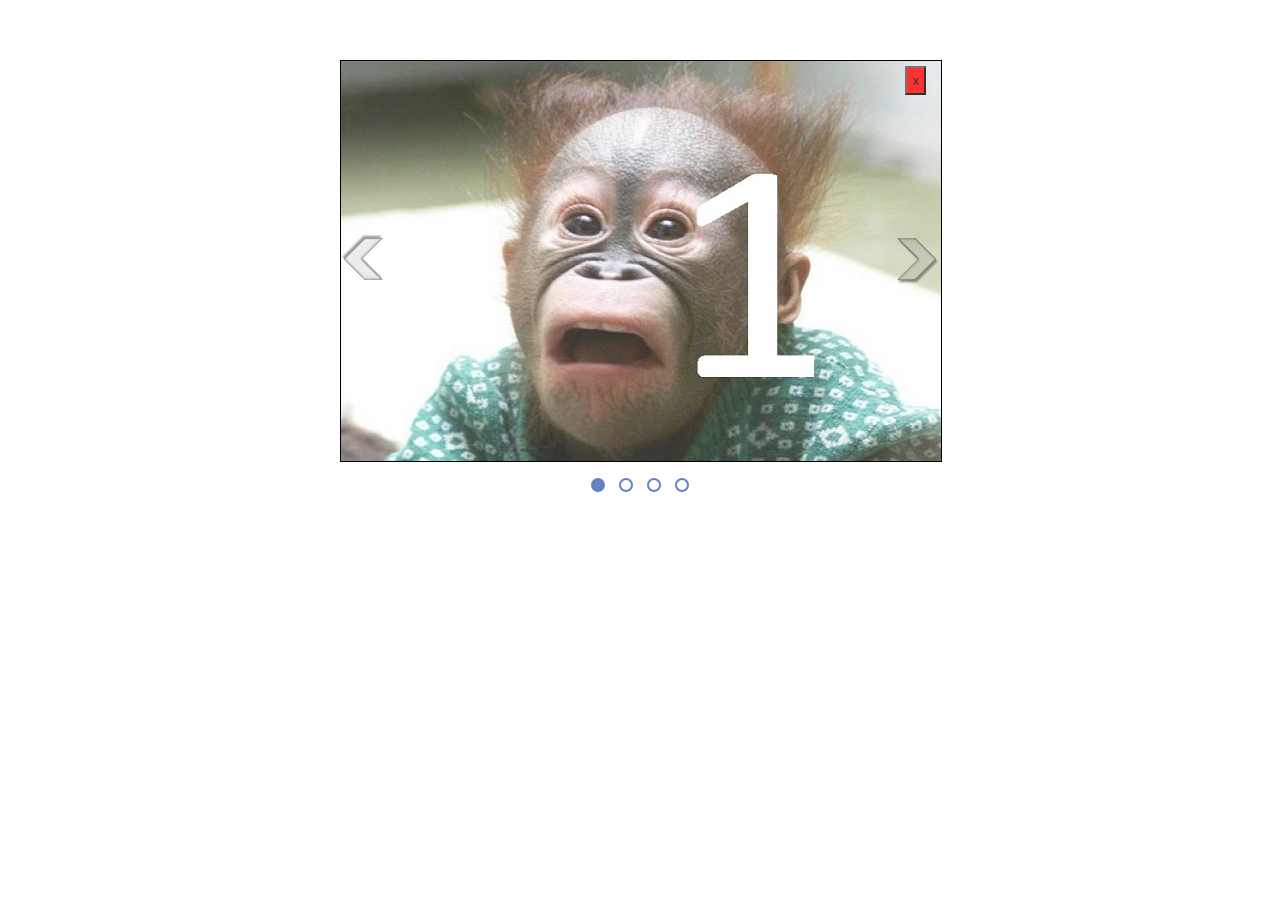
<file: Image Slider Plugin/index.html>
<!DOCTYPE html>
<html>
<head>
	<title>Slider</title>
	<link rel="stylesheet" type="text/css" href="slider.css">
</head>
<body>
	<div class="container">
		<a href="#" class="arrow next"><img src="images/arrow_right.png" alt="arrow"></a>
		<a href="#" class="arrow prev"><img src="images/arrow_left.png" alt="arrow"></a>
	

	    <ul id="slider">
			<li><img src="images/image1.jpg" alt="image1" /></li>
			<li><img src="images/image2.jpg" alt="image2" /></li>
			<li><img src="images/image3.jpg" alt="image3" /></li>
			<li><img src="images/image4.jpg" alt="image4" /></li>
	<!--	<li><img src="images/image5.jpg" alt="image5" /></li>
			<li><img src="images/image6.jpg" alt="image6" /></li>-->
	    </ul>

	    <ul id="dots">   
	    <li class="active"></li>
		    <li></li>
		    <li></li>
		    <li></li>
<!--	    <li></li>
		    <li></li>  -->
	    </ul>

	</div>

	<script src="https://code.jquery.com/jquery-3.2.1.min.js"></script>
  <script src="slider.js"></script>
</body>
</html>
</file>
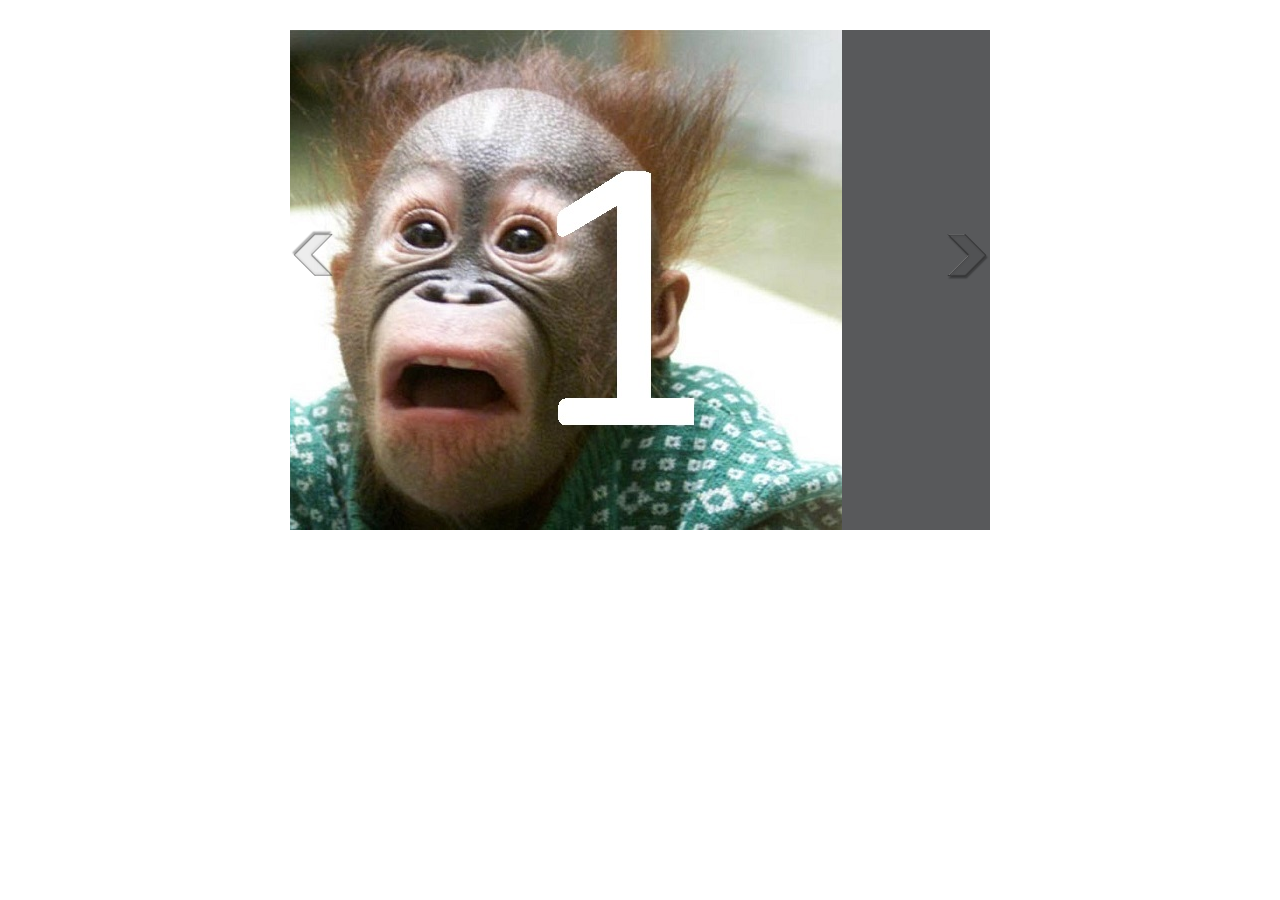
<file: Simple Image Sliders/2 div mechanism.html>
<!DOCTYPE html>
<html>
<head>
	<meta charset="utf-8">
	<title>Slider</title>
	<script src="https://code.jquery.com/jquery-3.2.1.min.js"></script>
<style>
		#container{
			width:700px; 
			height:500px; 
			position:relative; 
			overflow:hidden;  
			margin: 30px auto;
			background-color: #58595b;
		}
        #slider{
        	width:100%; 
        	position:relative; 
        	z-index:1;
        }
        .image{
        	width:700px; 
	     	height:500px; 
        	float:left;    
        	position:relative; 
        }
 
        .image img{
        	width:700px;  
        	height:500px; 
        	position:absolute; 
        	top:0; 
        	left:0; 
        	z-index:3;
        
        }   
 
        .arrow{
        	position:absolute; 
        	width:50px; 
        	z-index:1000; 
        	top:40%; 
        }
        .left{
        	left:0;
        }
        .right{
        	right:0;
        }
</style>
</head>
<body>
	<div id="container">
        <a href="#" class="arrow left"><img src="arrow_left.png"  alt="arrow"></a>
		<div id="slider">
			<div class="image"><img src="image1.jpg" alt="image1"></div>
			<div class="image"><img src="image2.jpg" alt="image2"></div>			
			<div class="image"><img src="image3.jpg" alt="image3"></div>	
			<div class="image"><img src="image4.jpg" alt="image4"></div>	
		</div>
        <a href="#" class="arrow right"><img src="arrow_right.png"  alt="arrow"></a>
	</div>

<script>
	$(document).ready(function () {
		var imageIndex = 1;   
		var kliknuto;
		clickOnArrows(0);  //prikazuje 1.sliku

		function clickOnArrows(n) {	
		  kliknuto = n;
		  showSlider(imageIndex += n);
		}

		function showSlider(n) { 			
			var i;
			var gallery = $('#slider .image');

			if (n > gallery.length) {imageIndex = 1;}  //ako je doslo do poslednje slike, vrati na prvu

			if (n < 1) {imageIndex = gallery.length;} // ako je doslo do prve slike vrati na poslednju 

			if(kliknuto === 0 || kliknuto === 1)  //arrow right
			{
				for (i = 0; i < gallery.length; i++) {	
					$(gallery[i]).css("display", "none");     //sakriva sve slike

	      		    $(gallery[i]).css("margin-left", "0px")
	      		    			.css("left", "0px");
				}

				$(gallery[imageIndex-1]).show()
										.css("margin-left", "-700px")
										.animate({left: '700px'},1000);
			}
			else if (kliknuto === -1)    //arrow left
			{
				for (i = 0; i < gallery.length; i++) {	
				      gallery[i].style.display = "none"; 
	      			  $(gallery[i]).css("margin-left", "0px")
	      			  				.css("left", "0px");
				}	

					$(gallery[imageIndex-1]).show()
											.css("margin-left", "700px")
											.animate({left: '-700px'},1000);
			}
		} //end showSlider

	    $('.arrow.right').click(function (r) {
	         clickOnArrows(1);
	    });


	    $('.arrow.left').click(function (l) {
	          clickOnArrows(-1);    
	    });	
	});  //end document
</script>	
</body>
</html>
</file>
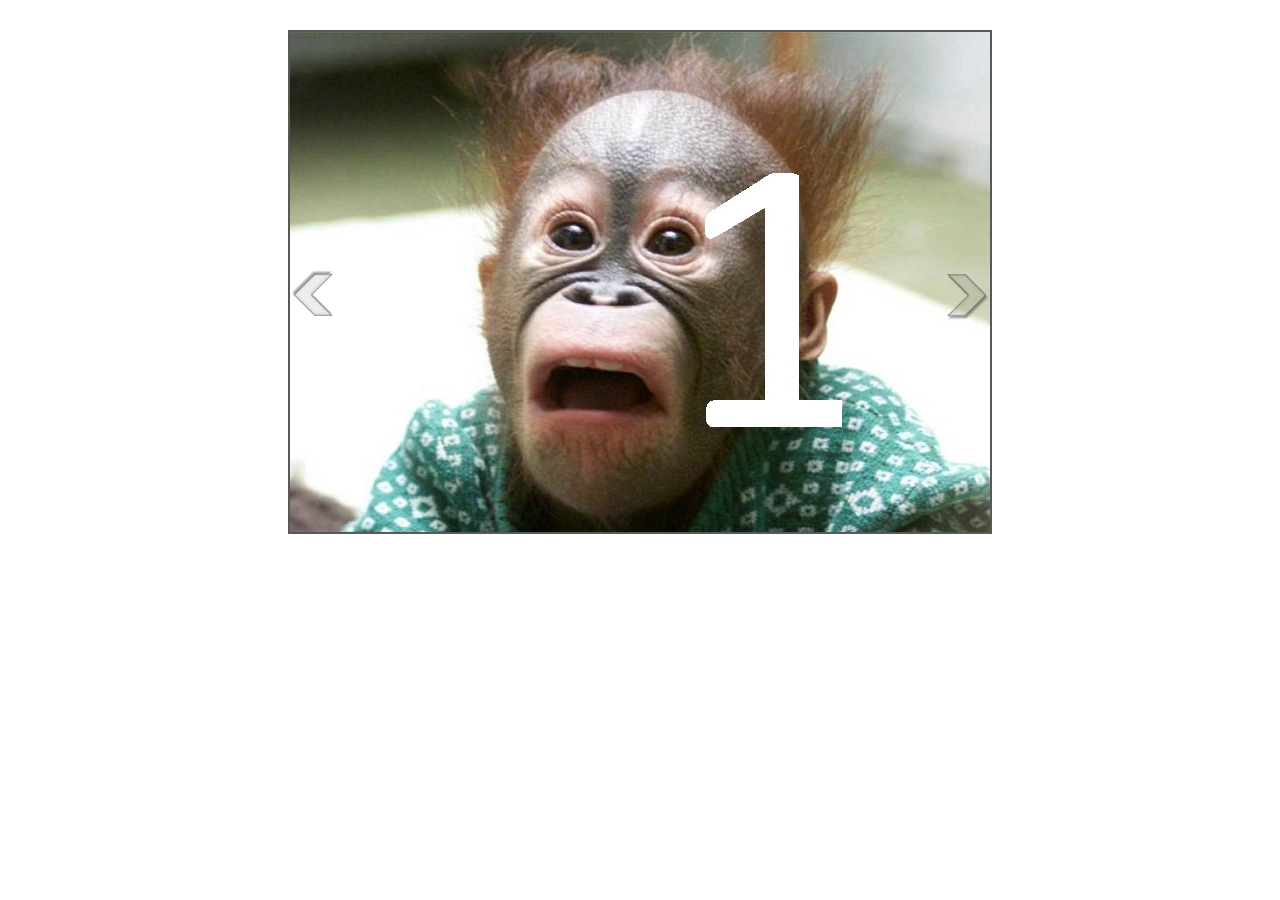
<file: Simple Image Sliders/3 ul after.html>
﻿<!DOCTYPE html>
<html>
<head>
	<meta charset="utf-8">
	<title>Slider</title>

	<script src="https://code.jquery.com/jquery-3.2.1.min.js"></script>
</head>
<body>
<style>
	#slider {
		width: 700px;
		height: 500px;
	 	overflow: hidden; 
		margin: 30px auto;
		border: 2px solid #58595b;
		background-color: #58595b;
	}
	ul {
		width:	700px;    /*bez ovog kada menja sliku pozadina je bela*/
		padding:0;
		margin:0;
	}
	ul li {
		width:700px;
		text-align:	center;		
		list-style:	none;
		float: left;
	}
	.arrow{
		width: 50px;
		height: 100%;
	}
	.arrow img{
		width: 50px;
		position: absolute;   /*da desna strelica ne bi pobegla dole*/
		top: 30%;
	}
	.arrow img:hover{
		background-color: grey;
	}

	.left{
		float: left;
	}

	.right{
		float: right;
	}
</style>

	<div id="slider">
        <ul>
            <li><img src="image1.jpg"/></li>
            <li><img src="image2.jpg"/></li>
            <li><img src="image3.jpg"/></li>
            <li><img src="image4.jpg"/></li>
        </ul>
 		<div id="left_arrow" class="arrow left" ><img src="arrow_left.png" alt="arrow"></div> 
		<div id="right_arrow" class="arrow right" ><img src="arrow_right.png" alt="arrow"></div>
     </div>

  <script> 
		$(document).ready(function ($) {	
			//animate: margin left - pomera sliku u levo za njenu duzinu
			 $("#right_arrow").on('click', function(e){
				$("ul").animate({marginLeft:-700},500,function(){

					//pronalazi poslednju sliku u listi i ubacuje prvu sliku iza te poslednje, pronalazi koja je sada prva slika u listi
					$(this).find("li:last").after($(this).find("li:first"));
					
					$(this).css({marginLeft:0}); //vraca levu ivicu liste na 0
				})
			});
	
			 $("#left_arrow").on('click', function(e){
				$("ul").animate({marginLeft:700},500,function(){

					// pronalazi poslednju sliku u listi, ubacuje je ispred prve slike u listi i pronalazi koja je sada prva slika u listi
					$(this).find("li:last").insertBefore($(this).find("li:first"));     //$(this) je prvi element 'ul'

					// Now we've taken out the left-most list item, reset the margin
					$(this).css({marginLeft:0});
				})
			});

		});  
  </script>

</body>
</html>
</file>
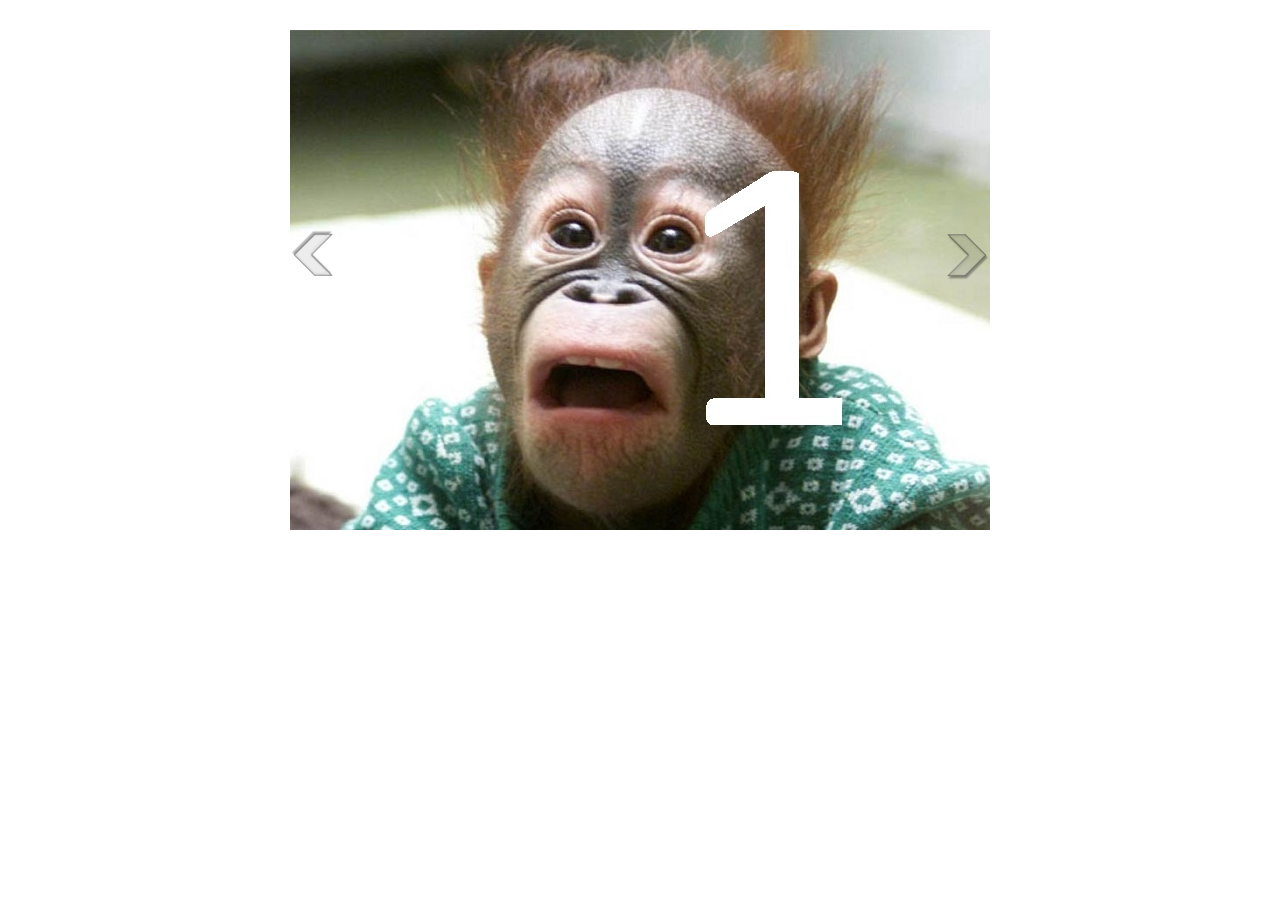
<file: Simple Image Sliders/4 div appendTo.html>
<!DOCTYPE html>
<html>
<head>
	<meta charset="utf-8">
	<title>Slider</title>
	<script src="https://code.jquery.com/jquery-3.2.1.min.js"></script>

	<style>
		#container{
			width:700px; 
			height:500px; 
			position:relative; 
			overflow:hidden;  
			margin: 30px auto;
			background-color: #58595b;
		}
        .slider{
        	width:100%; 
        	position:relative; 
        	z-index:1;
        }
        .image{
        	width:700px; 
	     	height:500px; 
        	float:left;    
        	position:relative;
        }
 
        .image img{
        	width:700px;  
        	height:500px; 
        	position:absolute; 
        	display:block; 
        	top:0; 
        	left:0; 
        	z-index:3;
        }        
        .arrow{
        	position:absolute; 
        	width:50px; 
        	z-index:1000; 
        	top:40%; 
        }
        .left{
        	left:0;
        }
        .right{
        	right:0;
        }
	</style>
</head>
<body>

   <div id="container">
        <a href="#" class="arrow left"><img src="arrow_left.png"  alt="arrow"></a>
        <div class="slider">
            <div class="image"><img src="image1.jpg" alt="" /></div>
            <div class="image"><img src="image2.jpg" alt="" /></div>
            <div class="image"><img src="image3.jpg" alt="" /></div>
            <div class="image"><img src="image4.jpg" alt="" /></div>
        </div>
        <a href="#" class="arrow right"><img src="arrow_right.png"  alt="arrow"></a>
    </div>

<script>
	$(document).ready(function(){
            $('.arrow.right').click(function(e){               
                var slider = $('.slider');  //objekat koji sadrzi divove sa slikama
                slider.children('.image').first().animate({marginLeft:"-=700px"}, 500, function(){  //1. sliku pomeri u levo
                    $(this).appendTo(slider).removeAttr("style");           //dodaje 1. sliku na kraj slajdera i vraca marginLeft na pocetno stanje
                });
            });

            $('.arrow.left').click(function(e){          
                var slider = $('.slider');
                slider.children('.image').last().prependTo(slider).removeAttr("style").css("margin-left", "-700px").animate({marginLeft:"0"}, 500);
            });
        });
</script>	
</body>
</html>
</file>
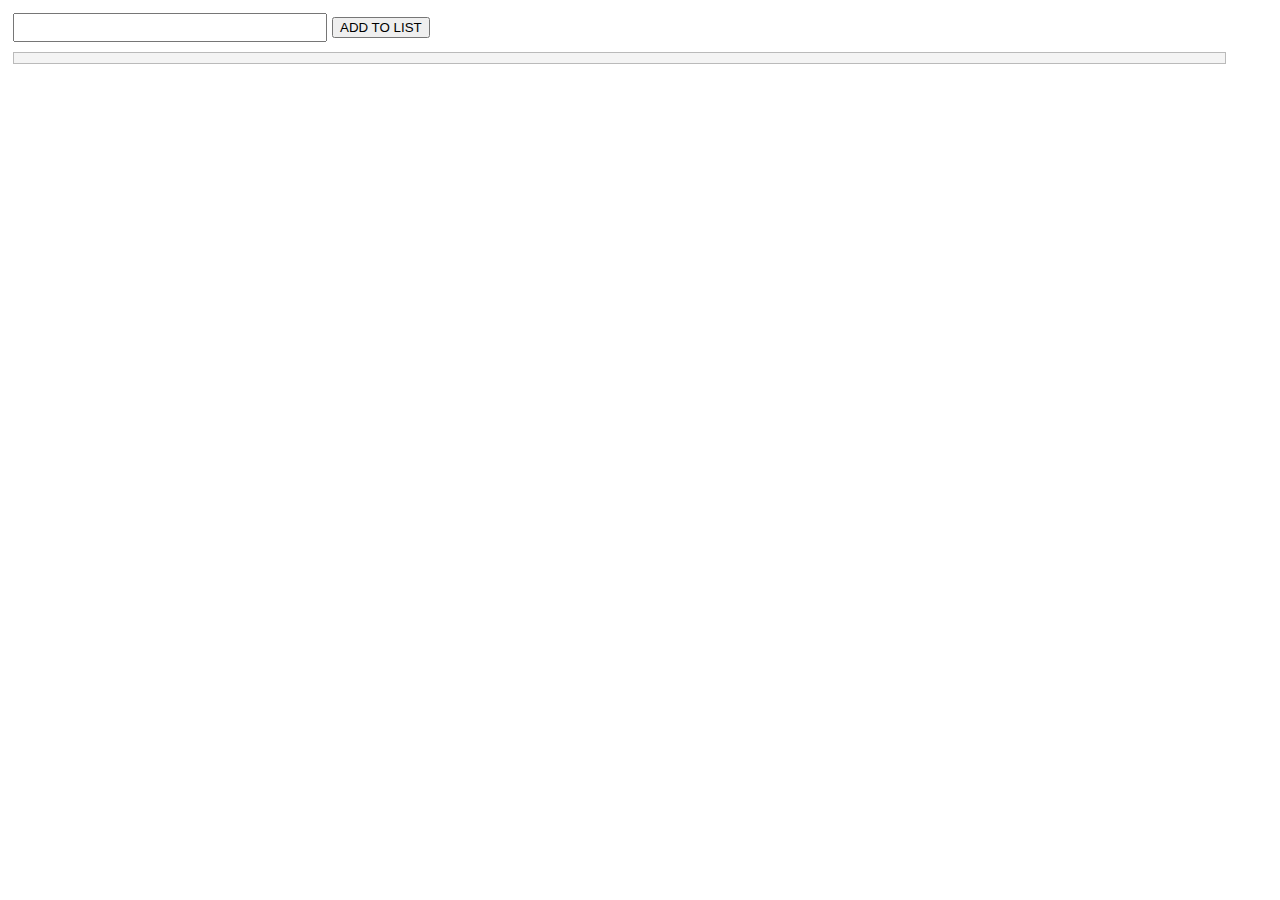
<file: Simple To Do List/ToDoList.html>
<!DOCTYPE html>
<html>
<head>
	<meta charset="utf-8">
	<title></title>
	<script src="https://code.jquery.com/jquery-3.2.1.min.js"></script>
  	<link rel="stylesheet" type="text/css" href="style.css">	
	<script src="http://ajax.microsoft.com/ajax/jquery.templates/beta1/jquery.tmpl.min.js"></script>	
</head>
<body>
	<div id="wrapper">
		<input id="inputTask" type="text" value=""/><button id="btn_Unos">ADD TO LIST</button>
		<div id="lista">

		</div>
	</div>  <!-- end wrapper -->

	<script>

		$(document).ready(function() {	
			$("#wrapper").on('click', '#btn_Unos', function(event){ //ADDING TASKS
				var divTask = $("<div>",{class: 'task'}),
					divTaskText = $("<div>",{class: 'taskText'}),
					btnTaskDelete = $("<button class='btn_delete'> x </button>");
	
				divTaskText.text($('input').val());
	
				$(divTask).append(divTaskText).append(btnTaskDelete);	//task
				$('#lista').prepend(divTask);	//lista taskova


		    	$(btnTaskDelete).on('click', function(){		//DELETING TASK
				    this.parentNode.remove();				
				});
			}); //end button	
		});  //end document		
	</script>
</body>
</html>
</file>
<file: Image Slider Plugin/slider.css>
.container {
  position: relative;
  width:600px;
  margin: 60px auto;
  text-align: center;
}

#slider {
  margin: 0 auto;
  padding: 0;
  list-style: none;
  position: relative;
  width: 600px;
  height: 400px;
  border: 1px solid;
}

#slider img {
  position: absolute;
  top: 0px;
  left: 0px;
  max-width:600px;
  max-height:400px;
}

#dots {
  list-style:none;
  padding:0px;
  margin-bottom: 8px;
}

#dots li {
  display:inline-block;
  border-radius:10px;
  width:10px;
  height:10px;
  margin: 0 5px;
  border:2px solid #6282c1;
  background: white;
  cursor:pointer;
}

#dots li.active {
  background:#6282c1;  /* blue */
}

.arrow{
  position:absolute; 
  width:50px; 
  z-index:2; 
  top:40%; 
}

.prev{
  left:0;
}

.next{
  right:0;
}

.btn_delete{
  background-color: red;
    margin: 5px;
    padding: 5px;
  position:absolute; 
right: 10px;
      z-index:1000; 
}
</file>
<file: Simple To Do List/style.css>
#inputTask{
		margin: 5px;
		padding: 5px;
		width: 300px;
	}
	#lista{
		width: 95%;
		margin: 5px;
		background-color: #f4f4f4;
		padding: 5px;
		border: 1px solid #bababa;	
	}
	#lista div {   /* ceo task */
		border: 1px solid #bababa;	
		background-color: white;
		margin: 5px;
	}
	#lista div div {  /* div za text u tasku */
		margin: 5px;
		padding: 5px;
		background-color: #f7faff;
		display: inline-block;
		width: 90%;
	}
	#lista button {
		margin: 5px;
		padding: 5px;
	}
</file>
